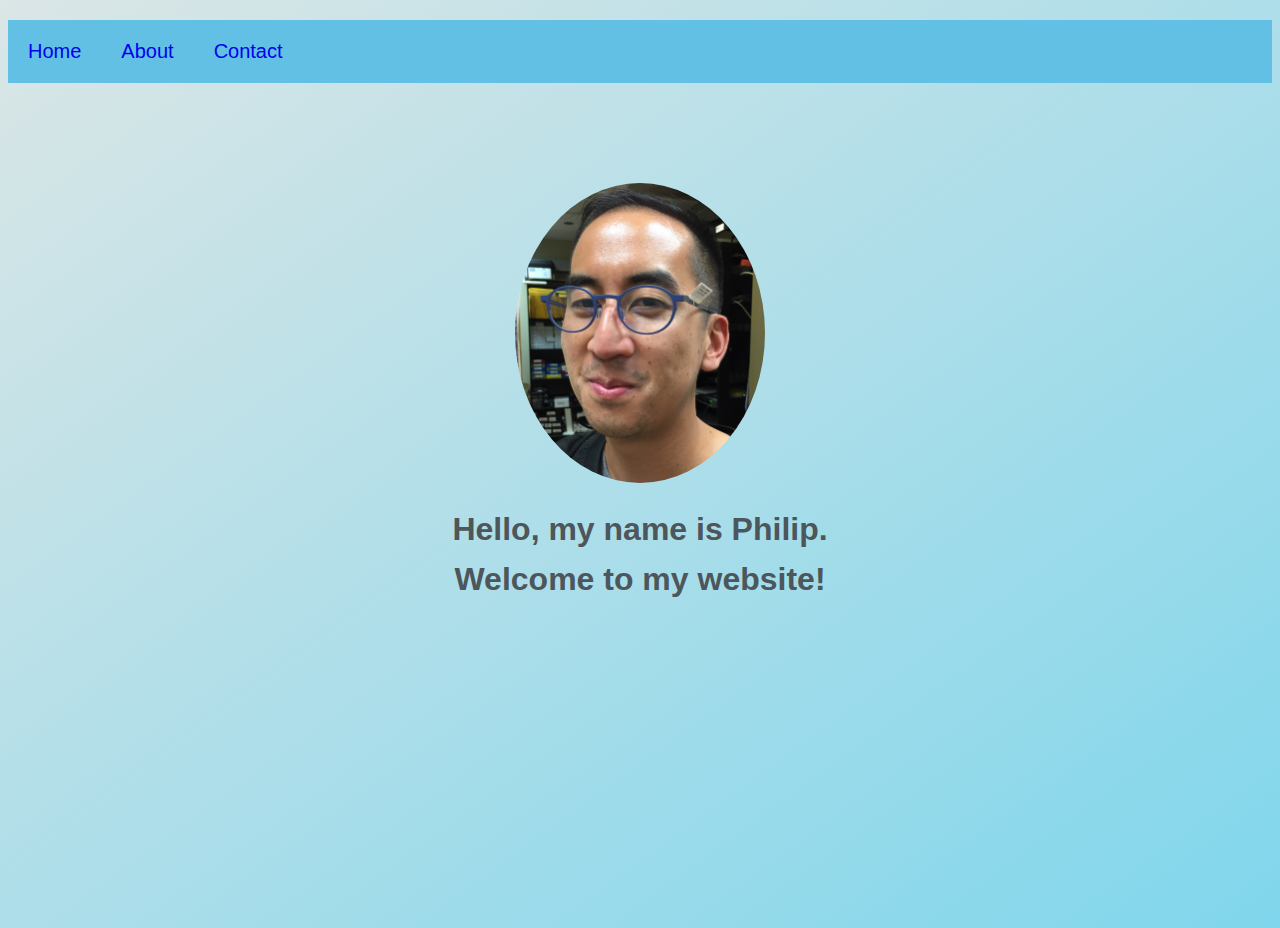
<file: index.html>
<!DOCTYPE html>
<html lang="en">
<head>
  <meta charset="UTF-8">
  <meta http-equiv="X-UA-Compatible" content="IE=edge">
  <meta name="viewport" content="width=device-width, initial-scale=1.0">
  <link rel="stylesheet" href="css/style.css">
  <title>Philip's Website</title>
</head>
<body>
  <ul class="navbar">
    <li><a href="#">Home</a></li>
    <li><a href="html/about.html">About</a></li>
    <li><a href="html/contact.html">Contact</a></li>
  </ul>
  <img src="media/profile.jpeg" alt="Profile picture">
  <h1 id="intro">Hello, my name is Philip.<br>Welcome to my website!</h1>
</body>
</html>
</file>
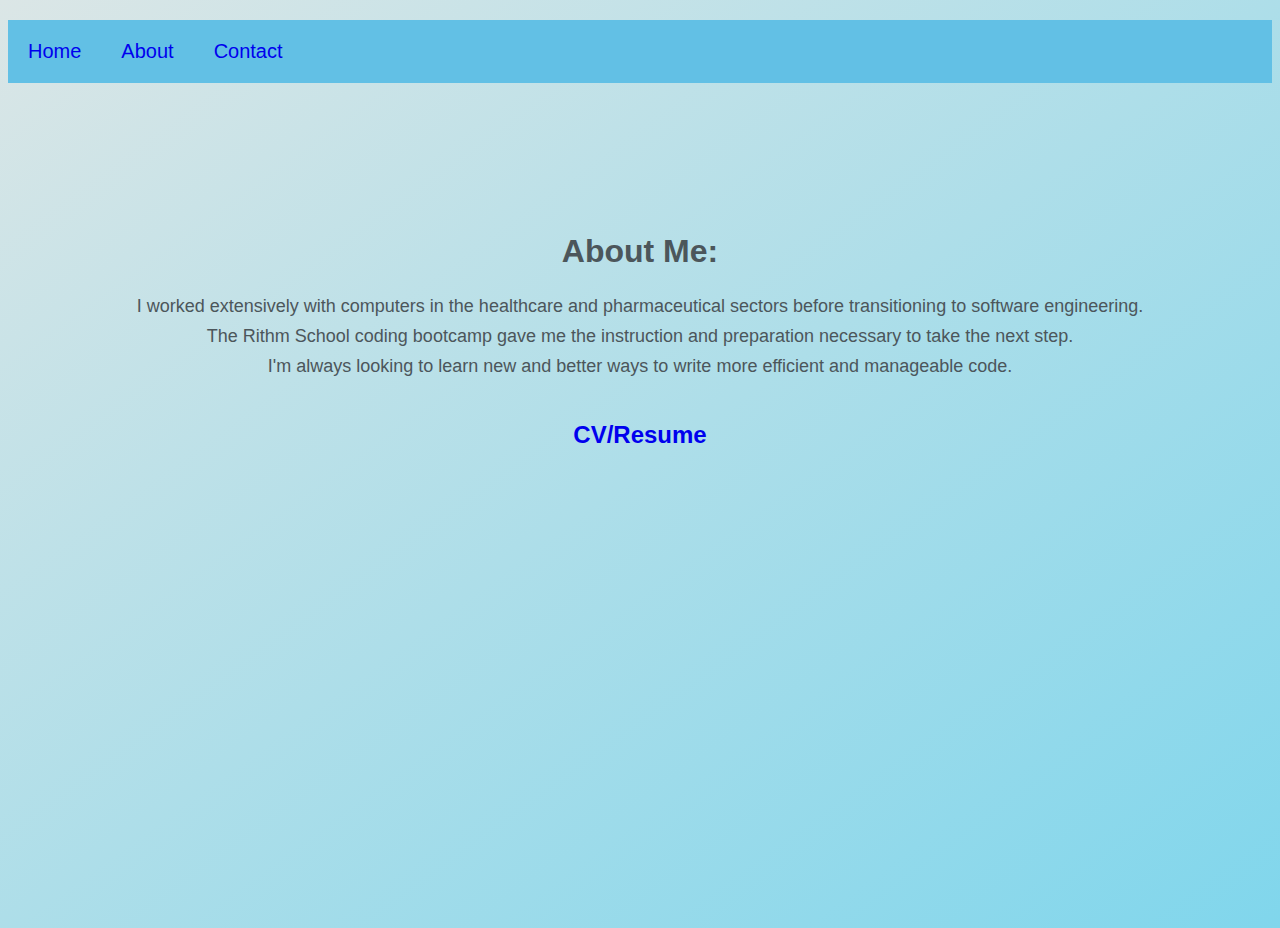
<file: html/about.html>
<!DOCTYPE html>
<html lang="en">
<head>
  <meta charset="UTF-8">
  <meta http-equiv="X-UA-Compatible" content="IE=edge">
  <meta name="viewport" content="width=device-width, initial-scale=1.0">
  <link rel="stylesheet" href="../css/style.css">
  <title>About Me</title>
</head>
<body>
  <ul class="navbar">
    <li><a href="../index.html">Home</a></li>
    <li><a href="#">About</a></li>
    <li><a href="../html/contact.html">Contact</a></li>
  </ul>
  <div class="page_content">
    <h1>About Me:</h1>
      <p>
        I worked extensively with computers in the healthcare and pharmaceutical sectors before transitioning to software engineering.
        <br>The Rithm School coding bootcamp gave me the instruction and preparation necessary to take the next step.
        <br>I'm always looking to learn new and better ways to write more efficient and manageable code.
      </p>
      <h2><a href="../media/PDimaano_CV.pdf">CV/Resume</a></h2>
  </div>
</body>
</html>
</file>
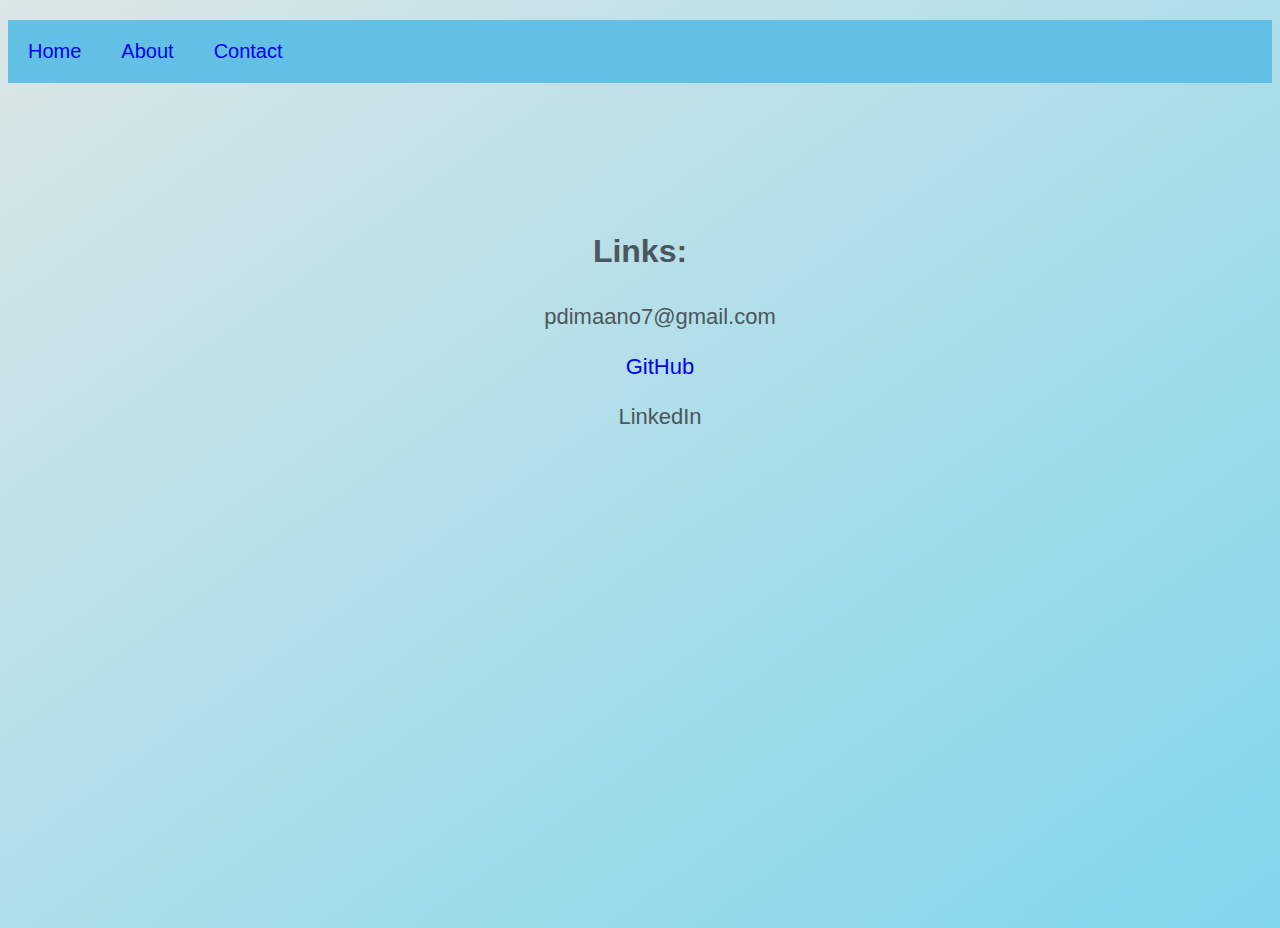
<file: html/contact.html>
<!DOCTYPE html>
<html lang="en">
<head>
  <meta charset="UTF-8">
  <meta http-equiv="X-UA-Compatible" content="IE=edge">
  <meta name="viewport" content="width=device-width, initial-scale=1.0">
  <link rel="stylesheet" href="../css/style.css">
  <title>Contact Info</title>
</head>
<body>
  <ul class="navbar">
    <li><a href="../index.html">Home</a></li>
    <li><a href="../html/about.html">About</a></li>
    <li><a href="#">Contact</a></li>
  </ul>
  <div class="page_content">
    <h1>Links:</h1>
    <ul id="contact">
      <li>pdimaano7@gmail.com</li>
      <li><a href="http://www.github.com/pdimaano">GitHub</a></li>
      <li>LinkedIn</li>
    </ul>
  </div>
</body>
</html>
</file>
<file: css/style.css>
body {
    background-image: linear-gradient(to bottom right, #dbe6e6, #80d6ec);
    font-family: 'Trebuchet MS', 'Lucida Sans Unicode', 'Lucida Grande', 'Lucida Sans', Arial, sans-serif;
    color: #4c565b;
    height: 100vh;
}

.navbar {
    list-style-type: none;
    display: flex;
    gap: 40px;
    background-color: #62c0e5;
    padding: 20px;
    font-size: 20px;
}

a:link {
    text-decoration: none;
}

a:hover {
    color: #c4bdbd;
}

img {
    display: block;
    width: 250px;
    height: 300px;
    border-radius: 50%;
    margin: auto;
    margin-top: 100px;
}

#intro {
    text-align: center;
    line-height: 50px;
}

.page_content {
    text-align: center;
    margin-top: 150px;
}

h2 {
    margin-top: 40px;
}

p {
    line-height: 30px;
    font-size: 18px;
}

#contact {
    list-style-type: none;
    font-size: 22px;
    line-height: 50px;
}
</file>
